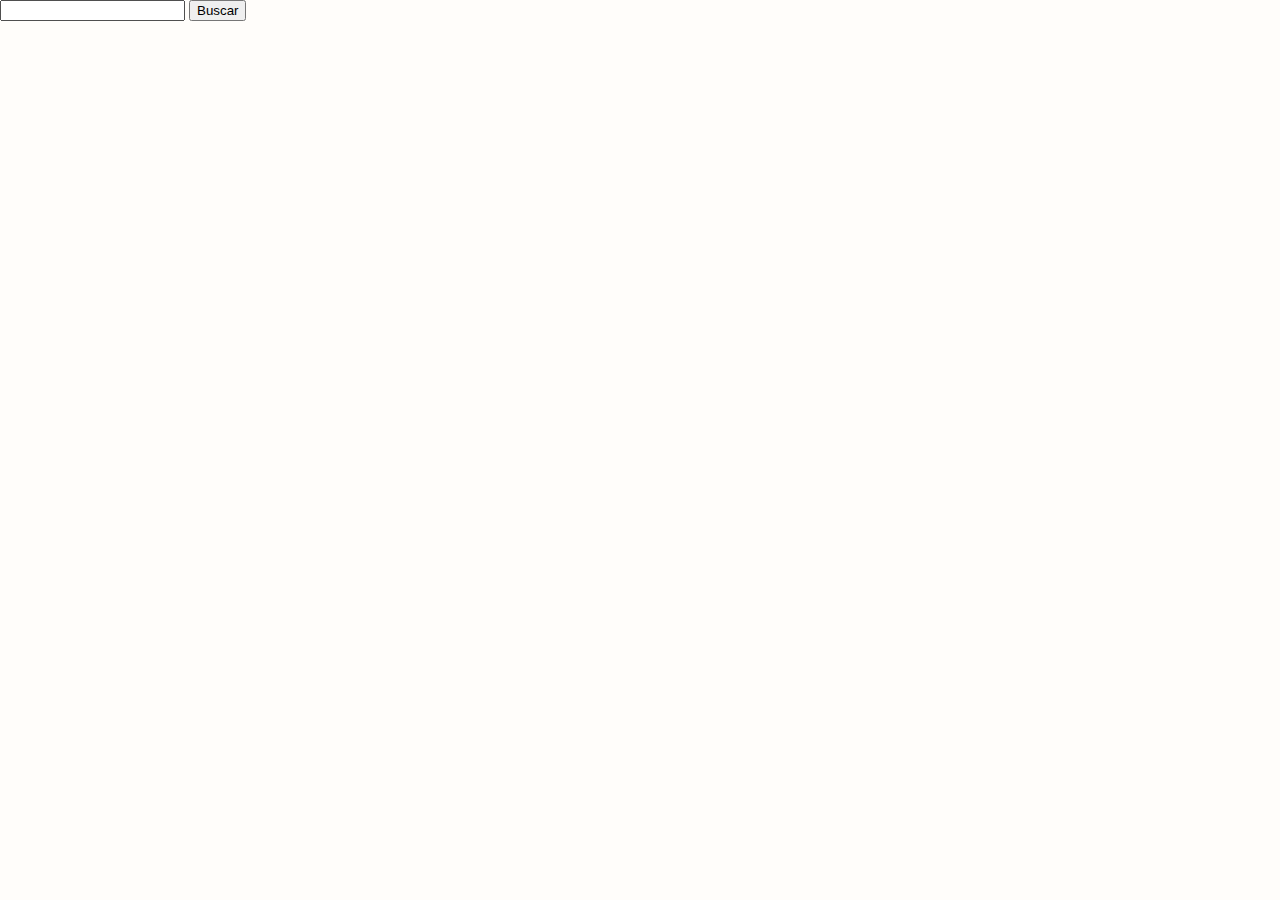
<file: ej8/index.html>
<!DOCTYPE html>
<html lang="es">
<head>
	<meta charset="UTF-8">
	<title>Ejercicios (8) extra de fin de semana</title>
	<link rel="stylesheet" href="css/main.css">
</head>
<body>
  <form>
    <input type="text" class="input">
    <button class="btn">Buscar</button>
  </form>
  <ul class="container"></ul>
  <script src="js/main.js"></script>
</body>
</html>


<!-- Ahora vamos a dejar que la usuaria filtre por nombre de nave, para ello tenemos que añadir una caja de búsqueda. Cada vez que se escriba una letra filtraremos. Si la usuaria escribe 'a' solo pintaremos las naves cuyo nombre contengan 'a', si escribe 'ac' as que contengan 'ac'. Y así! -->
</file>
<file: ej8/css/main.css>
body {
  background: #fffdfa;
  color: #332100;
  margin: 0;
}

.news {
  display: grid;
  grid-template-columns: repeat(3, 200px);
  grid-gap: 20px;
  list-style: none;
  margin: 0 auto;
  padding: 40px;
  width: 640px;
}

.news__item {
  border: 1px solid rgba(0, 0, 0, 0.1);
  padding: 10px;
  background: #fff;
  box-shadow: 0 1px 5px rgba(0, 0, 0, 0.15);
  cursor: pointer;
}
/* No funcionan los estilos!!! */
.news__item--from-mars {
  border-color: #BC2731;
  box-shadow: 0 1px 4px rgba(188, 39, 49, 0.6);
}
.news__item--from-mars .news__title {
  color: #BC2731;
}
.news__item--from-mars .news__image {
  box-shadow: 0 0 0 3px rgba(188, 39, 49, 0.8);
  border-radius: 5px;
}

.news__title {
  font-size: 16px;
}

.news__image {
  display: block;
  width: 100%;
  height: 200px;
}
.news__item--no-image-visible .news__image {
  display: none;
}
/* No se pintan los colores en el div!!! */
.colorcitos {
  width: 100%;
  display: flex;
  flex-direction: row;
  justify-content: space-around;
}
.color__item {
  width: 30vw;
  height: 40px;
}

.hidden {
  display: none;
}

.nohi {
  display: block;
}
</file>
